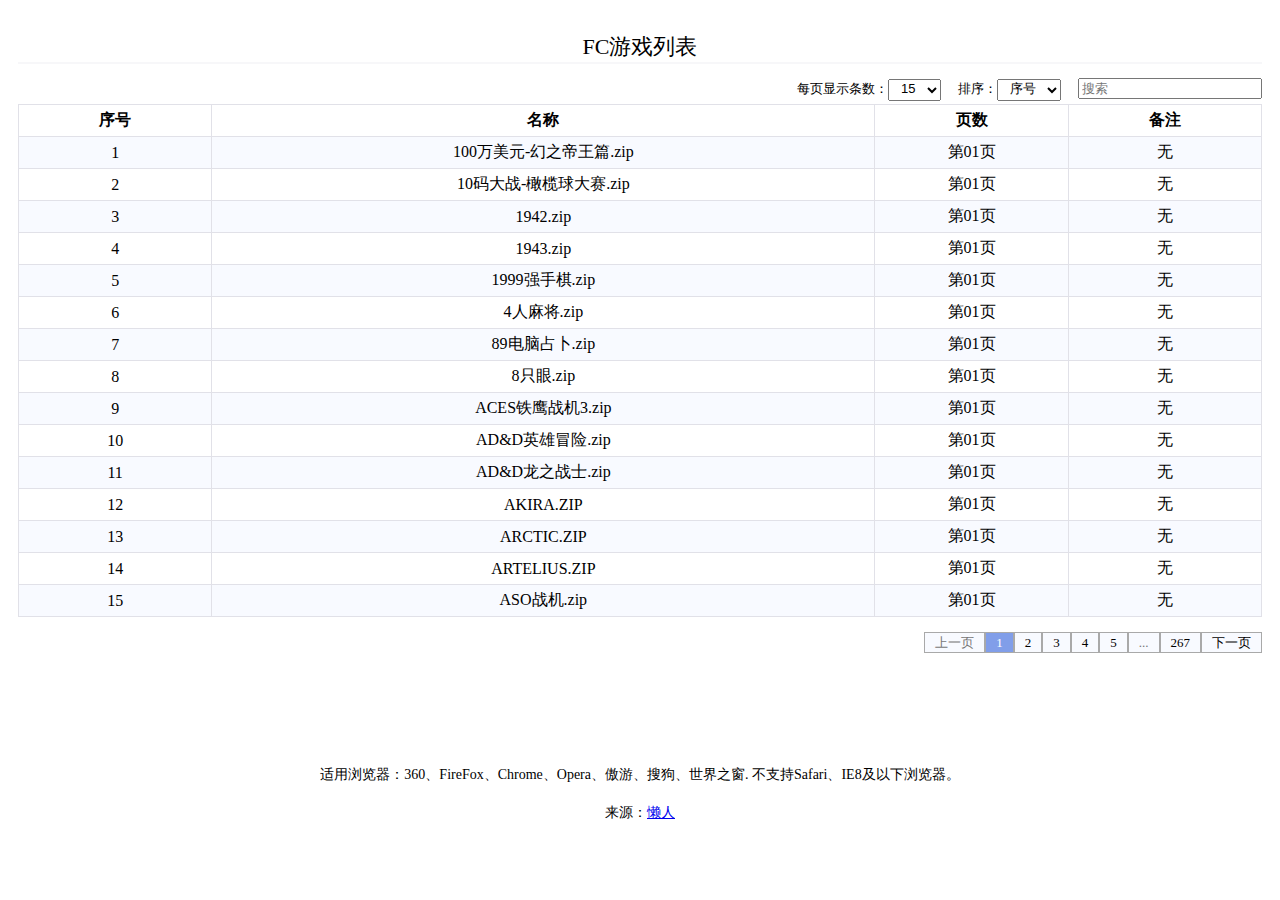
<file: fc.html>
﻿<!DOCTYPE html>
<html lang="en">
<head>
<meta charset="UTF-8">
<title>FC游戏目录</title>
 <link rel="icon" href="img/cardano.32.png" type="img/x-ico" />
<script src="js/jquery.min.js"></script>
<script src="js/tableXR.js"></script>
<script src="js/json.js"></script>

</head>
<body></script>

<div id="root" style="width:screen.availWidth"></div>
<center>
<script type="text/javascript">
	$('#root').tableXR({
		//表格标题
		title:'FC游戏列表',
		//表格头部设置
		columns:[
			{data:'id',title:'序号'},
			{data:'name',title:'名称'},
			{data:'page',title:'页数'},
			{data:'remarks',title:'备注'},
		],
		//表格数据：
		data:DB
	})
</script></center>
<div style="text-align:center;margin:50px 0; font:normal 14px/24px 'MicroSoft YaHei';"><br><br><br>
<p>适用浏览器：360、FireFox、Chrome、Opera、傲游、搜狗、世界之窗. 不支持Safari、IE8及以下浏览器。</p>
<p>来源：<a href="https://www.lanrenzhijia.com/" target="_blank">懒人</a></p>
</div>
</body>
</html>
</file>
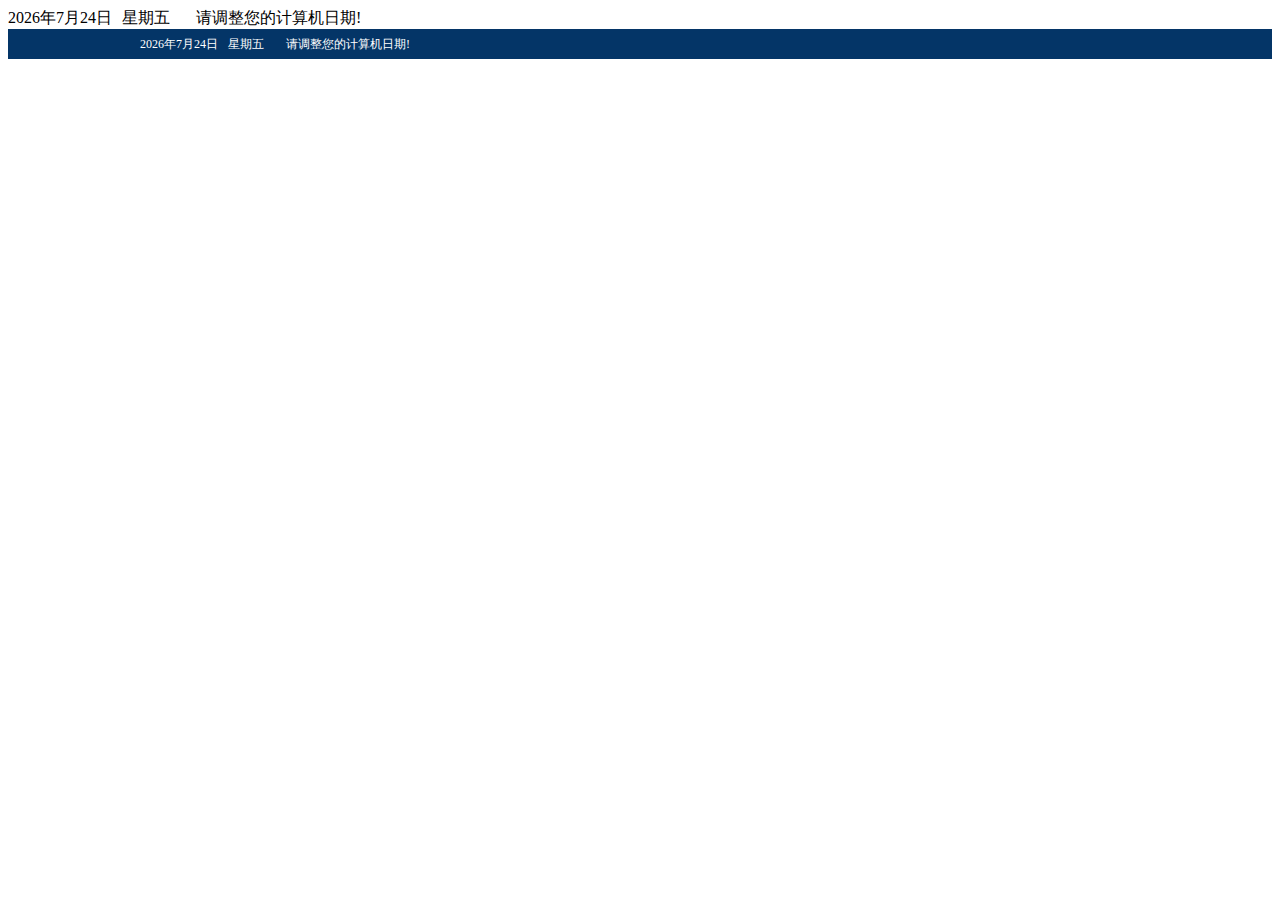
<file: 日期.html>
<html>
        <meta charset="utf-8">
    <script type="text/javascript" src="js/rili.js?id=2015"></script>
    <style type="text/css"> 
    .nav_li{background:#043567;height:30px;line-height:30px;width:100%;overflow:hidden;min-width:1000px}
    .nav_li_box{width:1000px;margin:0 auto}.nav_li_left{float:left;color:#fff;font-size:12px;width:720px}
    .nav_li_left a{color:#fff;display:block;float:left;margin-right:10px;font-size:12px;position:relative;z-index:1114}
    .nav_li_left a:hover{color:#ee842f}.nav_li_left a .showECode{position:absolute;z-index:1114;left:-10px;top:17px}
    .nav_li_right{float:right;width:280px;text-align:right}
    .nav_li_left span{display:block;float:left;margin-right:10px}.nav_li_right a{color:#fff;font-size:12px}.nav_li_right a:hover{color:#ee842f}
    /* .nav_li_right a.login_li{background:url(https://i.tq121.com.cn/i/weather2015/index/indexImg_gl.png) no-repeat -580px -115px;padding-left:29px} */
    /* .nav_addr{width:1000px;height:65px;border-bottom:1px solid #dee8f2;margin:0 auto;position:absolute;left:0;right:0;z-index:10} */
    </style>
    <body>
            <span>
                <script language="javascript">RunGLNL();</script>
                <i style="padding-right:10px;"></i>
                <i style="padding-right:10px;"></i> 
            </span>

            <div class="nav_li">
                <div class="nav_li_box">
                  <div class="nav_li_left">
                    <span><script language="javascript">RunGLNL();</script><i style="padding-right:10px;"></i><i style="padding-right:10px;"></i> </span>
                    <!-- <a href="javascript:setHomepage()" target="_self" title="设为首页">设为首页</a> -->
                    <!-- <a href="http://www.weather.com.cn/static/urls.php">保存至桌面</a>
                    <a href="http://e.weather.com.cn">手机查天气</a>
                    <a title="English Version" target="_blank" href="http://en.weather.com.cn">English</a> -->
                  </div>
                  <div class="nav_li_right">
                  </div>
                </div>
              </div>
    </body>
</html>
</file>
